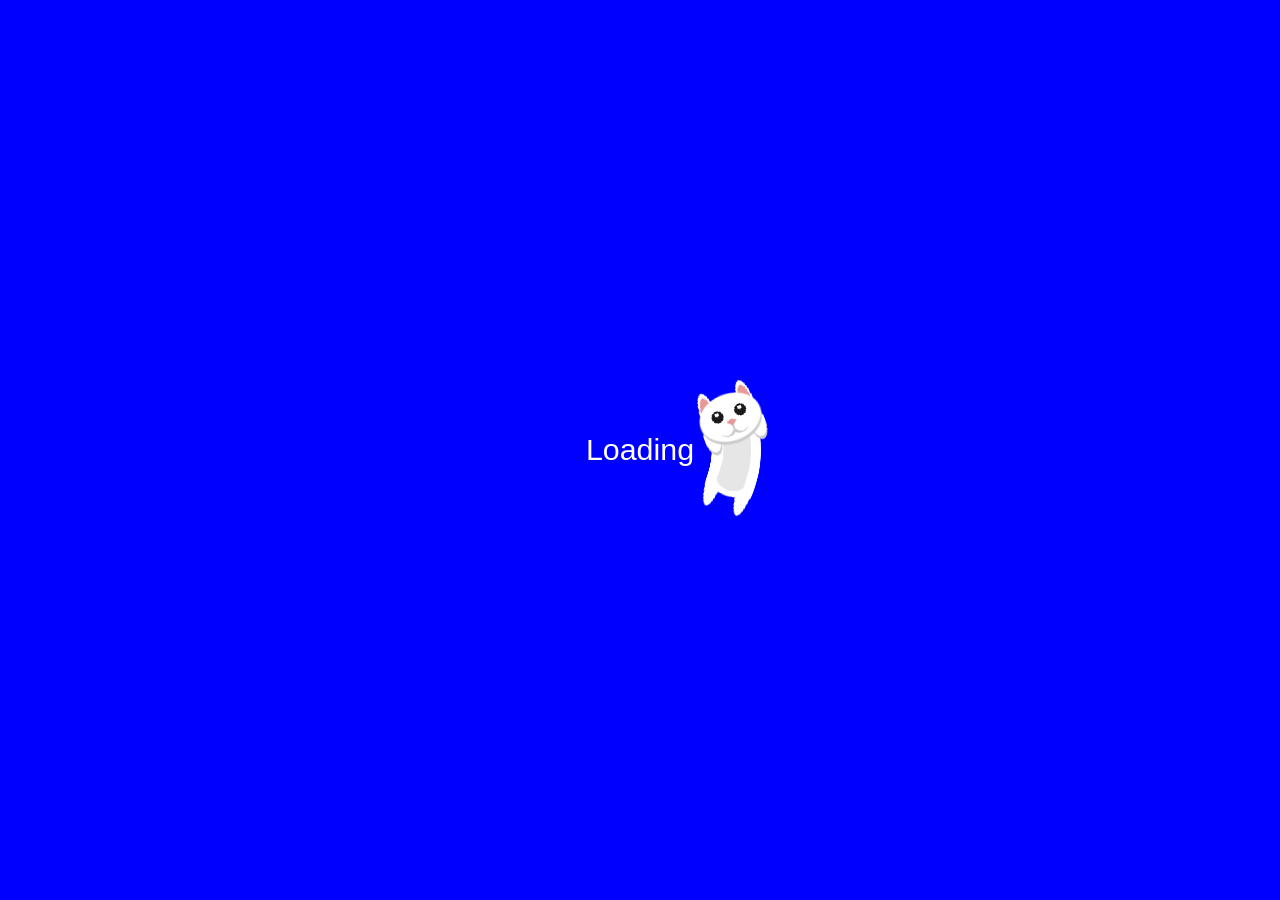
<file: cat-loader.html>
<!DOCTYPE html>
<html lang="ko">
  <head>
    <meta charset="UTF-8">
    <meta name="viewport" content="width=device-width, initial-scale=1.0">
    <link rel="stylesheet" href="cat-loader.css">
    <title>Document</title>
  </head>
  <body>
    <p class="loading-text">Loading</p>
    <div class="cat">
      <div class="cat__segment"></div>  
      <div class="cat__segment"></div>
      <div class="cat__segment"></div>
      <div class="cat__segment"></div>
      <div class="cat__segment"></div>
      <div class="cat__segment"></div>
      <div class="cat__segment"></div>
      <div class="cat__segment"></div>
      <div class="cat__segment"></div>
      <div class="cat__segment"></div>
      <div class="cat__segment"></div>
      <div class="cat__segment"></div>
      <div class="cat__segment"></div>
      <div class="cat__segment"></div>
      <div class="cat__segment"></div>
      <div class="cat__segment"></div>
      <div class="cat__segment"></div>
      <div class="cat__segment"></div>
      <div class="cat__segment"></div>
      <div class="cat__segment"></div>
      <div class="cat__segment"></div>
      <div class="cat__segment"></div>
      <div class="cat__segment"></div>
      <div class="cat__segment"></div>
      <div class="cat__segment"></div>
      <div class="cat__segment"></div>
      <div class="cat__segment"></div>
      <div class="cat__segment"></div>
      <div class="cat__segment"></div>
      <div class="cat__segment"></div>
    </div>
  </body>
</html>
</file>
<file: cat-loader.css>
* {
  border: 0;
  box-sizing: border-box;
  margin: 0;
  padding: 0;
}

body {
  background: blue;
  display: flex;
  height: 100vh;
  line-height: 1.5;
  font-family: Arial, Helvetica, sans-serif;
}

.loading-text{
  position: absolute;
  top: 50%;
  left: 50%;
  transform: translate(-50%, -50%);
  color: white;
  font-size: 1.9rem;
}

.cat {
  margin: auto;
  position: relative;
  width: 16em;
  height: 16em;
}
.cat__segment {
  position: absolute;
  top: 50%;
  left: 50%;
  width: 3em;
  height: 2em;
  transform: translate(-50%, -50%);
}

.cat__segment:before {
  animation: loop 2s cubic-bezier(0.6, 0, 0.4, 1)
                                infinite running;
  background: linear-gradient(90deg,
                        white 20%,
                  #e6e6e6 20% 80%,
                       white 80%);
  border-radius: 0.25em;
  content: "";
  display: block;
  will-change: transform;
  width: 100%;
  height: 100%;
}

.cat__segment:first-of-type {
  width: 4em;
  height: 4em;
  z-index: 1;
}
.cat__segment:first-of-type:before {
  background: radial-gradient(0.25em 0.25em at 1.25em 1.6em, white 48%, rgba(255, 255, 255, 0) 50%), radial-gradient(0.75em 0.75em at 1.25em 1.75em, #1a1a1a 48%, rgba(26, 26, 26, 0) 50%), radial-gradient(0.25em 0.25em at 2.75em 1.6em, white 48%, rgba(255, 255, 255, 0) 50%), radial-gradient(0.75em 0.75em at 2.75em 1.75em, #1a1a1a 48%, rgba(26, 26, 26, 0) 50%), radial-gradient(0.9em 0.8em at 1.5em 2.65em, white 48%, rgba(255, 255, 255, 0) 50%), radial-gradient(0.9em 0.8em at 2.5em 2.65em, white 48%, rgba(255, 255, 255, 0) 50%), radial-gradient(1em 0.8em at 1.6em 2.75em, #cccccc 48%, rgba(204, 204, 204, 0) 50%), radial-gradient(1em 0.8em at 2.4em 2.75em, #cccccc 48%, rgba(204, 204, 204, 0) 50%), radial-gradient(0.75em 0.75em at 50% 2.5em, #e69999 48%, rgba(230, 153, 153, 0) 50%), radial-gradient(4em 3em at 50% 2em, white 48%, rgba(255, 255, 255, 0) 50%), radial-gradient(4em 3em at 50% 2.2em, #cccccc 48%, rgba(204, 204, 204, 0) 50%), radial-gradient(1em 3em at 0.75em 1.5em, #e69999 39%, white 40% 49%, rgba(255, 255, 255, 0) 50%), radial-gradient(1em 3em at 3.25em 1.5em, #e69999 39%, white 40% 49%, rgba(255, 255, 255, 0) 50%), radial-gradient(1em 2em at 0.5em 2.8em, white 48%, rgba(255, 255, 255, 0) 50%), radial-gradient(1em 2em at 0.5em 3em, #cccccc 48%, rgba(204, 204, 204, 0) 50%), radial-gradient(1em 2em at 3.5em 2.8em, white 48%, rgba(255, 255, 255, 0) 50%), radial-gradient(1em 2em at 3.5em 3em, #cccccc 48%, rgba(204, 204, 204, 0) 50%);
  background-repeat: no-repeat;
}
.cat__segment:last-of-type {
  width: 3em;
  height: 4em;
}
.cat__segment:last-of-type:before {
  background: linear-gradient(90deg, white 20%, #e6e6e6 20% 80%, white 80%) 0 1.5em/3em 0.5em, radial-gradient(3em 2em at top center, #e6e6e6 30%, white 31% 48%, rgba(255, 255, 255, 0) 50%) 0 2em/3em 2em, radial-gradient(1em 4em at 0.5em 0, white 48%, rgba(255, 255, 255, 0) 50%) 0 2em/3em 2em, radial-gradient(1em 4em at 2.5em 0, white 48%, rgba(255, 255, 255, 0) 50%) 0 2em/3em 2em;
  background-repeat: no-repeat;
}
.cat__segment:nth-of-type(1) {
  transform: translate(-50%, -50%) rotate(-20deg);
}
.cat__segment:nth-of-type(1):before {
  animation-delay: 0s;
  transform: translateX(6em);
}
.cat__segment:nth-of-type(2) {
  transform: translate(-50%, -50%) rotate(-18.6666666667deg);
}
.cat__segment:nth-of-type(2):before {
  animation-delay: 0.02s;
  transform: translateX(6em);
}
.cat__segment:nth-of-type(3) {
  transform: translate(-50%, -50%) rotate(-17.3333333333deg);
}
.cat__segment:nth-of-type(3):before {
  animation-delay: 0.04s;
  transform: translateX(6em);
}
.cat__segment:nth-of-type(4) {
  transform: translate(-50%, -50%) rotate(-16deg);
}
.cat__segment:nth-of-type(4):before {
  animation-delay: 0.06s;
  transform: translateX(6em);
}
.cat__segment:nth-of-type(5) {
  transform: translate(-50%, -50%) rotate(-14.6666666667deg);
}
.cat__segment:nth-of-type(5):before {
  animation-delay: 0.08s;
  transform: translateX(6em);
}
.cat__segment:nth-of-type(6) {
  transform: translate(-50%, -50%) rotate(-13.3333333333deg);
}
.cat__segment:nth-of-type(6):before {
  animation-delay: 0.1s;
  transform: translateX(6em);
}
.cat__segment:nth-of-type(7) {
  transform: translate(-50%, -50%) rotate(-12deg);
}
.cat__segment:nth-of-type(7):before {
  animation-delay: 0.12s;
  transform: translateX(6em);
}
.cat__segment:nth-of-type(8) {
  transform: translate(-50%, -50%) rotate(-10.6666666667deg);
}
.cat__segment:nth-of-type(8):before {
  animation-delay: 0.14s;
  transform: translateX(6em);
}
.cat__segment:nth-of-type(9) {
  transform: translate(-50%, -50%) rotate(-9.3333333333deg);
}
.cat__segment:nth-of-type(9):before {
  animation-delay: 0.16s;
  transform: translateX(6em);
}
.cat__segment:nth-of-type(10) {
  transform: translate(-50%, -50%) rotate(-8deg);
}
.cat__segment:nth-of-type(10):before {
  animation-delay: 0.18s;
  transform: translateX(6em);
}
.cat__segment:nth-of-type(11) {
  transform: translate(-50%, -50%) rotate(-6.6666666667deg);
}
.cat__segment:nth-of-type(11):before {
  animation-delay: 0.2s;
  transform: translateX(6em);
}
.cat__segment:nth-of-type(12) {
  transform: translate(-50%, -50%) rotate(-5.3333333333deg);
}
.cat__segment:nth-of-type(12):before {
  animation-delay: 0.22s;
  transform: translateX(6em);
}
.cat__segment:nth-of-type(13) {
  transform: translate(-50%, -50%) rotate(-4deg);
}
.cat__segment:nth-of-type(13):before {
  animation-delay: 0.24s;
  transform: translateX(6em);
}
.cat__segment:nth-of-type(14) {
  transform: translate(-50%, -50%) rotate(-2.6666666667deg);
}
.cat__segment:nth-of-type(14):before {
  animation-delay: 0.26s;
  transform: translateX(6em);
}
.cat__segment:nth-of-type(15) {
  transform: translate(-50%, -50%) rotate(-1.3333333333deg);
}
.cat__segment:nth-of-type(15):before {
  animation-delay: 0.28s;
  transform: translateX(6em);
}
.cat__segment:nth-of-type(16) {
  transform: translate(-50%, -50%) rotate(0deg);
}
.cat__segment:nth-of-type(16):before {
  animation-delay: 0.3s;
  transform: translateX(6em);
}
.cat__segment:nth-of-type(17) {
  transform: translate(-50%, -50%) rotate(1.3333333333deg);
}
.cat__segment:nth-of-type(17):before {
  animation-delay: 0.32s;
  transform: translateX(6em);
}
.cat__segment:nth-of-type(18) {
  transform: translate(-50%, -50%) rotate(2.6666666667deg);
}
.cat__segment:nth-of-type(18):before {
  animation-delay: 0.34s;
  transform: translateX(6em);
}
.cat__segment:nth-of-type(19) {
  transform: translate(-50%, -50%) rotate(4deg);
}
.cat__segment:nth-of-type(19):before {
  animation-delay: 0.36s;
  transform: translateX(6em);
}
.cat__segment:nth-of-type(20) {
  transform: translate(-50%, -50%) rotate(5.3333333333deg);
}
.cat__segment:nth-of-type(20):before {
  animation-delay: 0.38s;
  transform: translateX(6em);
}
.cat__segment:nth-of-type(21) {
  transform: translate(-50%, -50%) rotate(6.6666666667deg);
}
.cat__segment:nth-of-type(21):before {
  animation-delay: 0.4s;
  transform: translateX(6em);
}
.cat__segment:nth-of-type(22) {
  transform: translate(-50%, -50%) rotate(8deg);
}
.cat__segment:nth-of-type(22):before {
  animation-delay: 0.42s;
  transform: translateX(6em);
}
.cat__segment:nth-of-type(23) {
  transform: translate(-50%, -50%) rotate(9.3333333333deg);
}
.cat__segment:nth-of-type(23):before {
  animation-delay: 0.44s;
  transform: translateX(6em);
}
.cat__segment:nth-of-type(24) {
  transform: translate(-50%, -50%) rotate(10.6666666667deg);
}
.cat__segment:nth-of-type(24):before {
  animation-delay: 0.46s;
  transform: translateX(6em);
}
.cat__segment:nth-of-type(25) {
  transform: translate(-50%, -50%) rotate(12deg);
}
.cat__segment:nth-of-type(25):before {
  animation-delay: 0.48s;
  transform: translateX(6em);
}
.cat__segment:nth-of-type(26) {
  transform: translate(-50%, -50%) rotate(13.3333333333deg);
}
.cat__segment:nth-of-type(26):before {
  animation-delay: 0.5s;
  transform: translateX(6em);
}
.cat__segment:nth-of-type(27) {
  transform: translate(-50%, -50%) rotate(14.6666666667deg);
}
.cat__segment:nth-of-type(27):before {
  animation-delay: 0.52s;
  transform: translateX(6em);
}
.cat__segment:nth-of-type(28) {
  transform: translate(-50%, -50%) rotate(16deg);
}
.cat__segment:nth-of-type(28):before {
  animation-delay: 0.54s;
  transform: translateX(6em);
}
.cat__segment:nth-of-type(29) {
  transform: translate(-50%, -50%) rotate(17.3333333333deg);
}
.cat__segment:nth-of-type(29):before {
  animation-delay: 0.56s;
  transform: translateX(6em);
}
.cat__segment:nth-of-type(30) {
  transform: translate(-50%, -50%) rotate(18.6666666667deg);
}
.cat__segment:nth-of-type(30):before {
  animation-delay: 0.58s;
  transform: translateX(6em);
}

@keyframes loop {
  from {
    transform: rotate(0) translateX(6em);
  }
  to {
    transform: rotate(-1turn) translateX(6em);
  }
}
</file>
